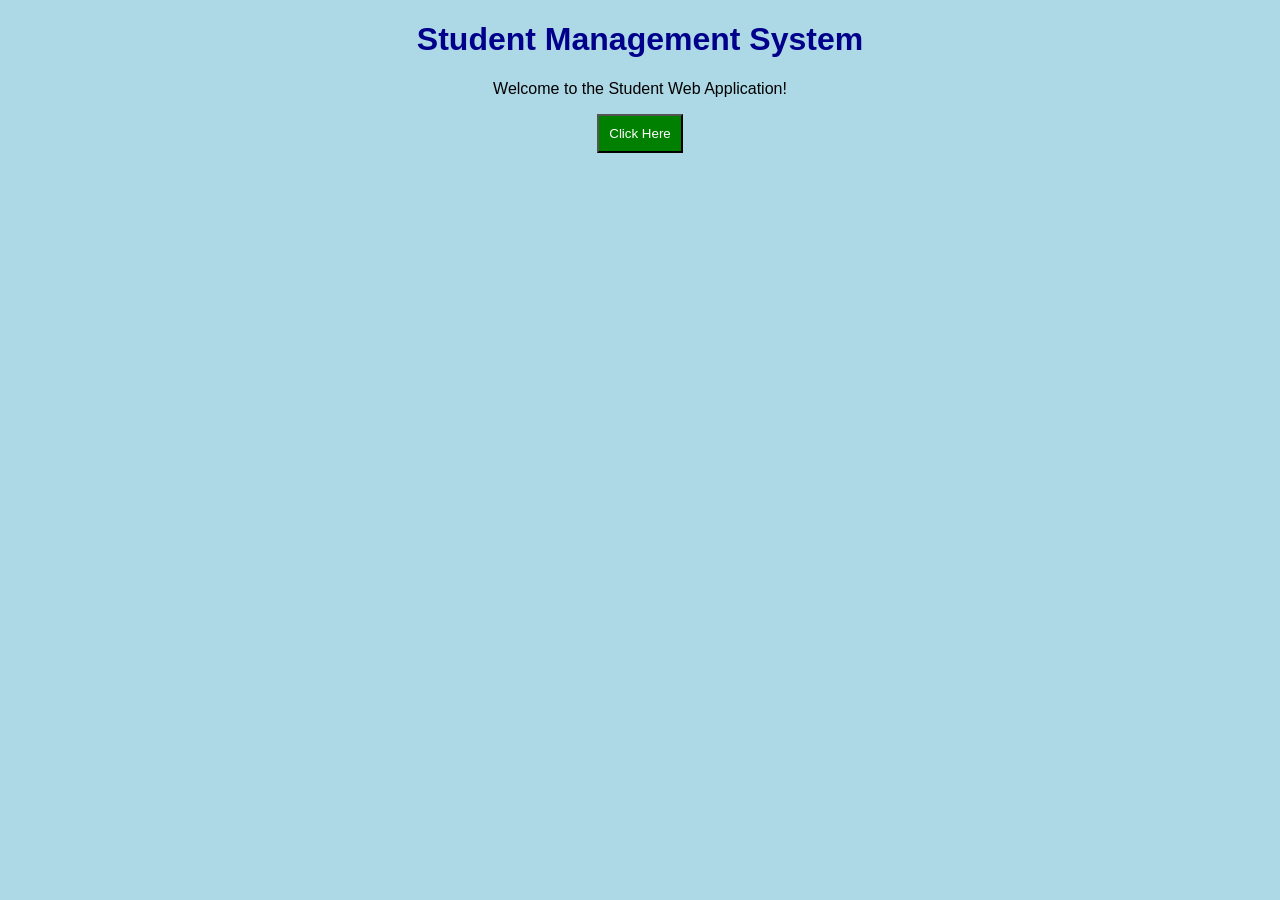
<file: index.html>
<!DOCTYPE html>
<html>
<head>
    <title>Student Web Application</title>
    <link rel="stylesheet" href="style.css">
</head>
<body>

    <h1>Student Management System</h1>

    <p>Welcome to the Student Web Application!</p>

    <button onclick="displayMessage()">
        Click Here
    </button>

    <script src="script.js"></script>

</body>
</html>
</file>
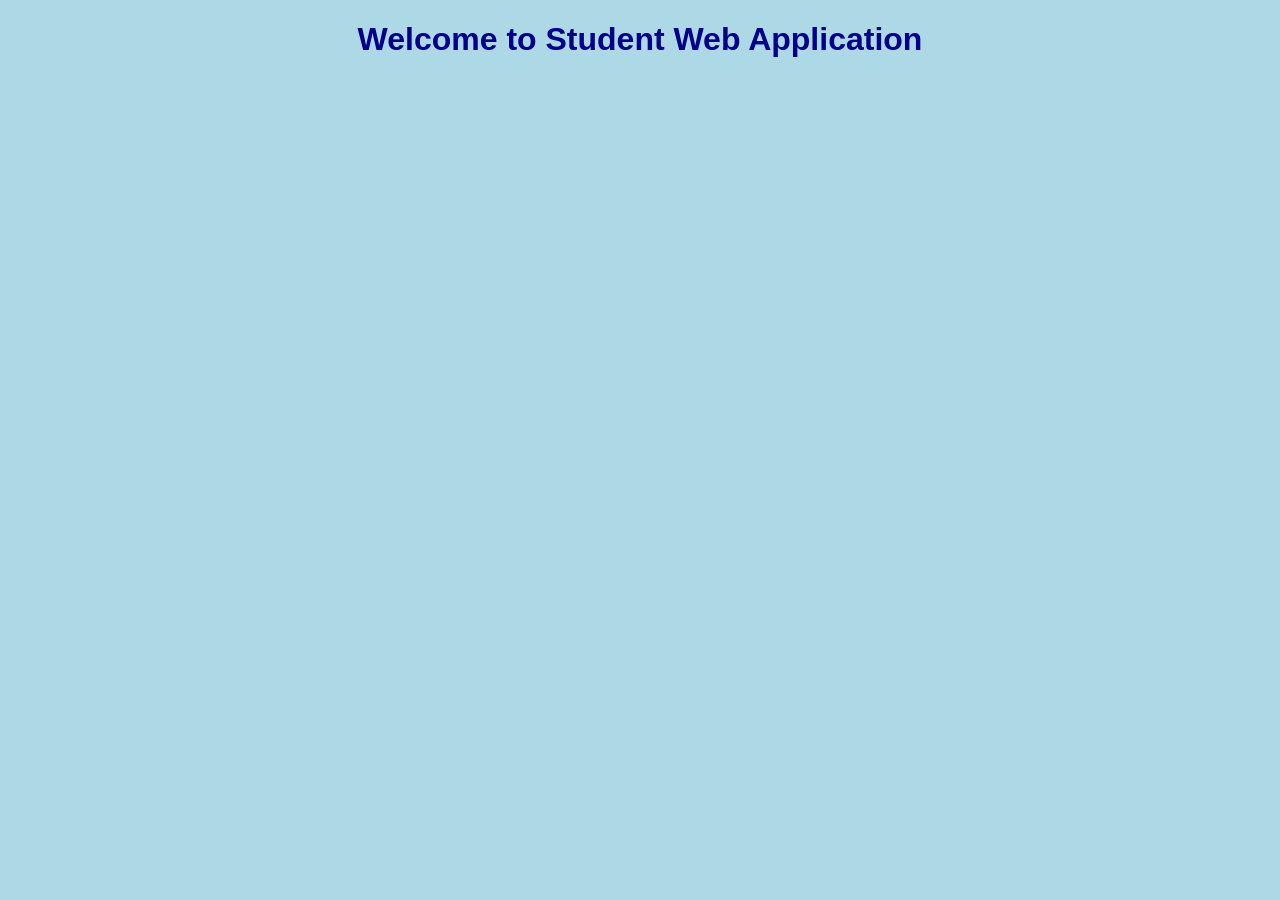
<file: src/main/webapp/index.html>
<!DOCTYPE html>
<html>
<head>
    <title>Student Web Application</title>

    <style>
        body {
            background-color: lightblue;
            font-family: Arial, sans-serif;
        }

        h1 {
            color: darkblue;
            text-align: center;
        }
    </style>
</head>

<body>
    <h1>Welcome to Student Web Application</h1>
</body>
</html>
</file>
<file: style.css>
body {
    background-color: lightblue;
    text-align: center;
    font-family: Arial;
}

h1 {
    color: darkblue;
}

button {
    padding: 10px;
    background-color: green;
    color: white;
}
</file>
